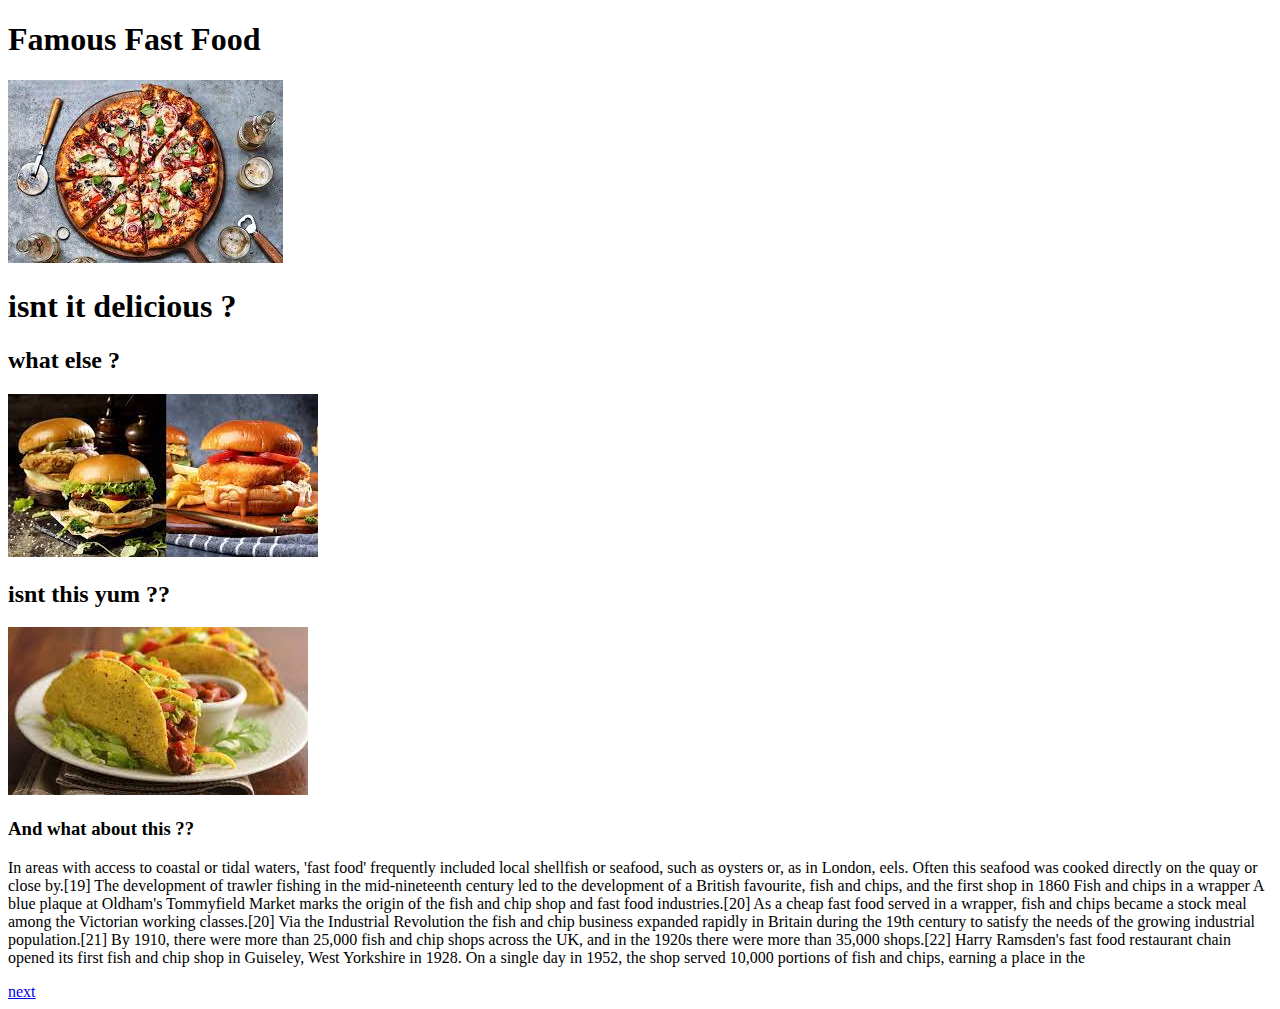
<file: food.html>
<!DOCTYPE html>
<html lang="en">
<head>
    <meta charset="UTF-8">
    <meta name="viewport" content="width=device-width, initial-scale=1.0">
    <title>Document</title>
</head>
<body>
   <h1>Famous Fast Food </h1>
   <div class="col">
    <div class="row">
  
   <img src="9.jpeg" class="Pizza" alt="">
   <h1>isnt it delicious ? </h1>
</div>
</div>

   <h2>what else ?</h2>
    
   <div class="col">
    <div class="row">
  
   <img src="8.jpeg" class="Burger"alt="">
   <h2>isnt this yum ?? </h2>
</div>
</div>
   <div class="col">
   <div class="row">
<img src="15.jpeg" class="Tacos "alt="">
</div>
</div>
<h3>And what about this ??</h3>

    <p>
    In areas with access to coastal or tidal waters, 'fast food' frequently included local shellfish or seafood, such as oysters or, as in London, eels. Often this seafood was cooked directly on the quay or close by.[19] The development of trawler fishing in the mid-nineteenth century led to the development of a British favourite, fish and chips, and the first shop in 1860
Fish and chips in a wrapper
A blue plaque at Oldham's Tommyfield Market marks the origin of the fish and chip shop and fast food industries.[20] As a cheap fast food served in a wrapper, fish and chips became a stock meal among the Victorian working classes.[20] Via the Industrial Revolution the fish and chip business expanded rapidly in Britain during the 19th century to satisfy the needs of the growing industrial population.[21] By 1910, there were more than 25,000 fish and chip shops across the UK, and in the 1920s there were more than 35,000 shops.[22] Harry Ramsden's fast food restaurant chain opened its first fish and chip shop in Guiseley, West Yorkshire in 1928. On a single day in 1952, the shop served 10,000 portions of fish and chips, earning a place in the
    </p>
    <div>
        <a href="thanks.html">next</a>
    </div>
 
</body>
</html>
</file>
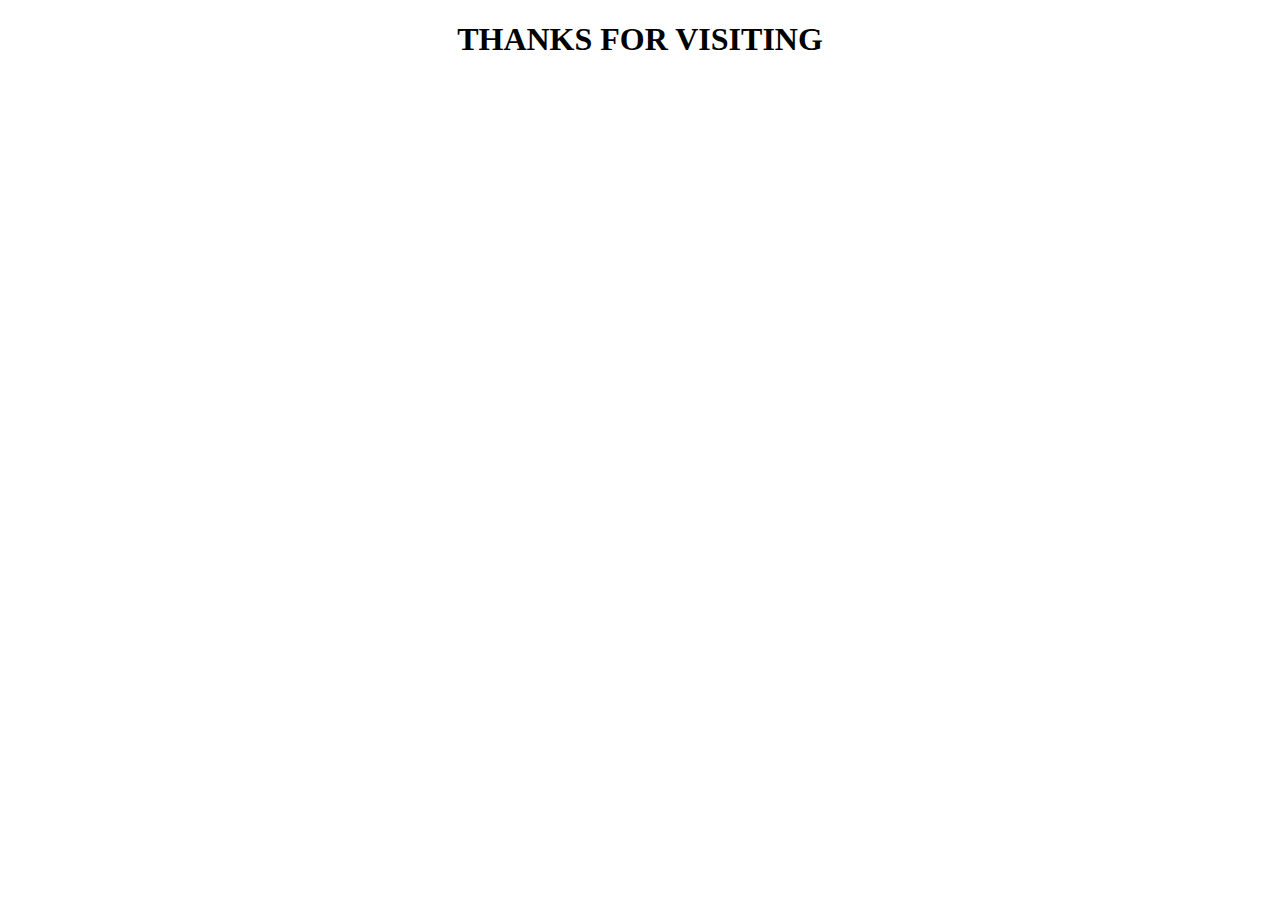
<file: thanks.html>
<!DOCTYPE html>
<html lang="en">
<head>
    <meta charset="UTF-8">
    <meta name="viewport" content="width=device-width, initial-scale=1.0">
    <title>Document</title>
</head>
<body>
        <center>
            
            <h1> THANKS FOR VISITING </h1>
     
        </center>
</body>
</html>
</file>
